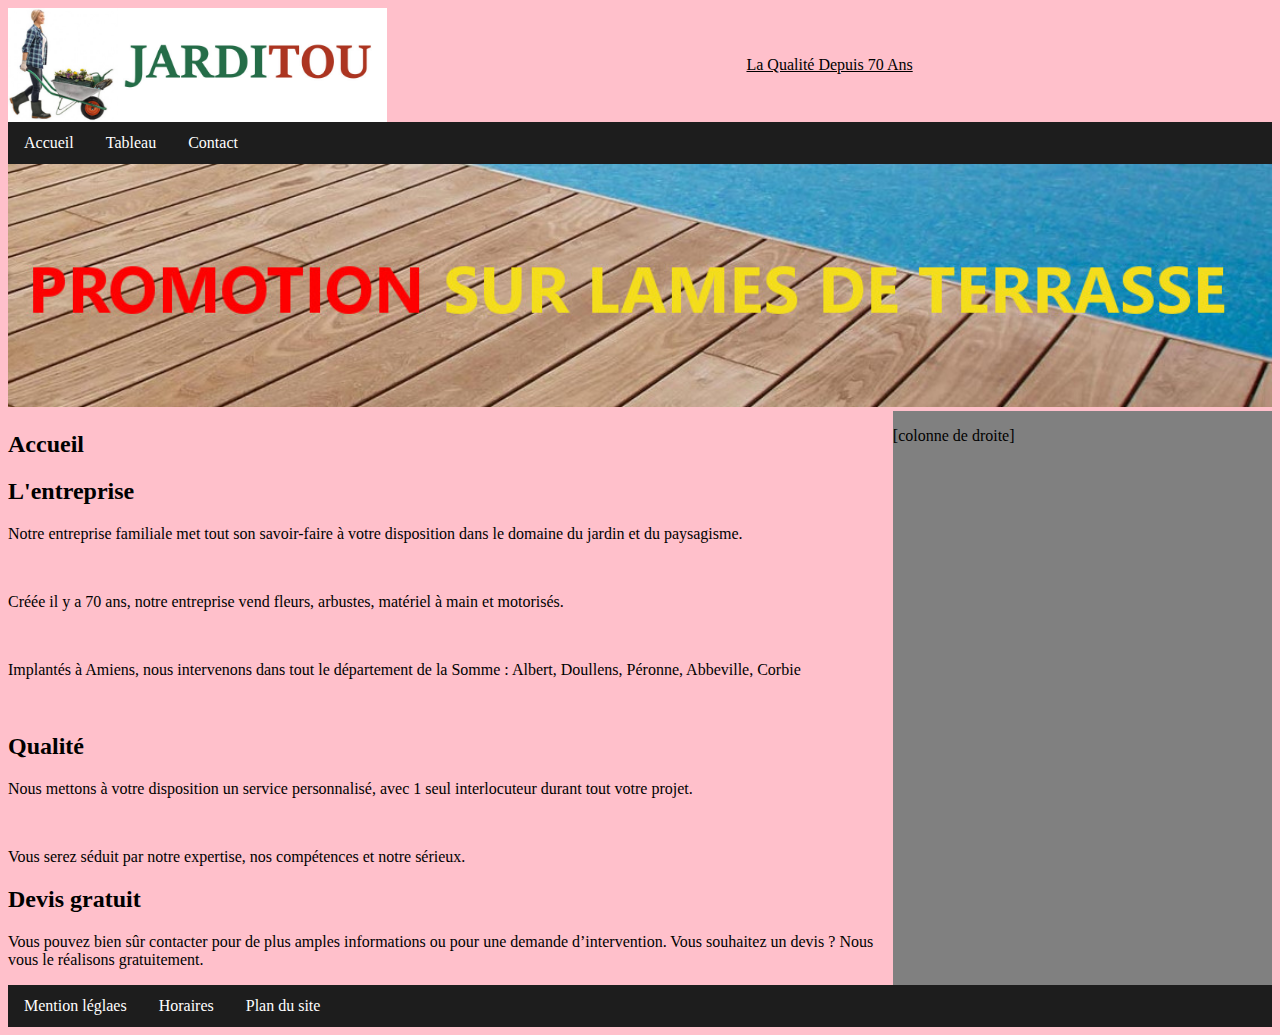
<file: index.html>
<!DOCTYPE html>
<html lang="fr">
<head>
    <meta charset="UTF-8">
    <meta name="viewport" content="width=device-width, initial-scale=1.0">
    <title>Document</title>
    <link rel="stylesheet" href="assets/css/styles.css">
</head>
<body>
    <header class="tete">
        
        <img src="assets/img/jarditou_logo.jpg" alt="jarditou_logo">
        <p class="slogan">La qualité depuis 70 ans</p>
    </header>
<nav>
    <ul>
    <li><a href="index.html">Accueil</a></li>
    <li><a href="tableau.html">Tableau</a></li>
    <li><a href="contact.html">Contact</a></li>
    </ul>
    <img src="assets/img/promotion.jpg" alt="promotion">
</nav>

<div class="container">
<section class="texte"> 
    
<h2>Accueil</h2>

<article>
     <h2>L'entreprise</h2>
<p>Notre entreprise familiale met tout son savoir-faire à votre disposition dans le domaine du jardin et du paysagisme.</p><br>
<p>Créée il y a 70 ans, notre entreprise vend fleurs, arbustes, matériel à main et motorisés.</p><br>
<p>Implantés à Amiens, nous intervenons dans tout le département de la Somme : Albert, Doullens, Péronne, Abbeville, Corbie</p><br>
<h2>Qualité</h2>
<p>Nous mettons à votre disposition un service personnalisé, avec 1 seul interlocuteur durant tout votre projet.</p><br>
<p>Vous serez séduit par notre expertise, nos compétences et notre sérieux.</p>
    <h2>Devis gratuit</h2>
<p>Vous pouvez bien sûr contacter pour de plus amples informations ou pour une demande d’intervention. Vous souhaitez un devis ? Nous vous le réalisons gratuitement.</p>   
</article>

</section>
<aside>
    <p>[colonne de droite]</p> 
</aside>
</div>
<footer>
    <ul>
    <li><a href="index.html">Mention léglaes</a></li>
    <li><a href="tableau.html">Horaires</a></li>
    <li><a href="contact.html">Plan du site</a></li>
    </ul>
</footer>

</body>
</html>
</file>
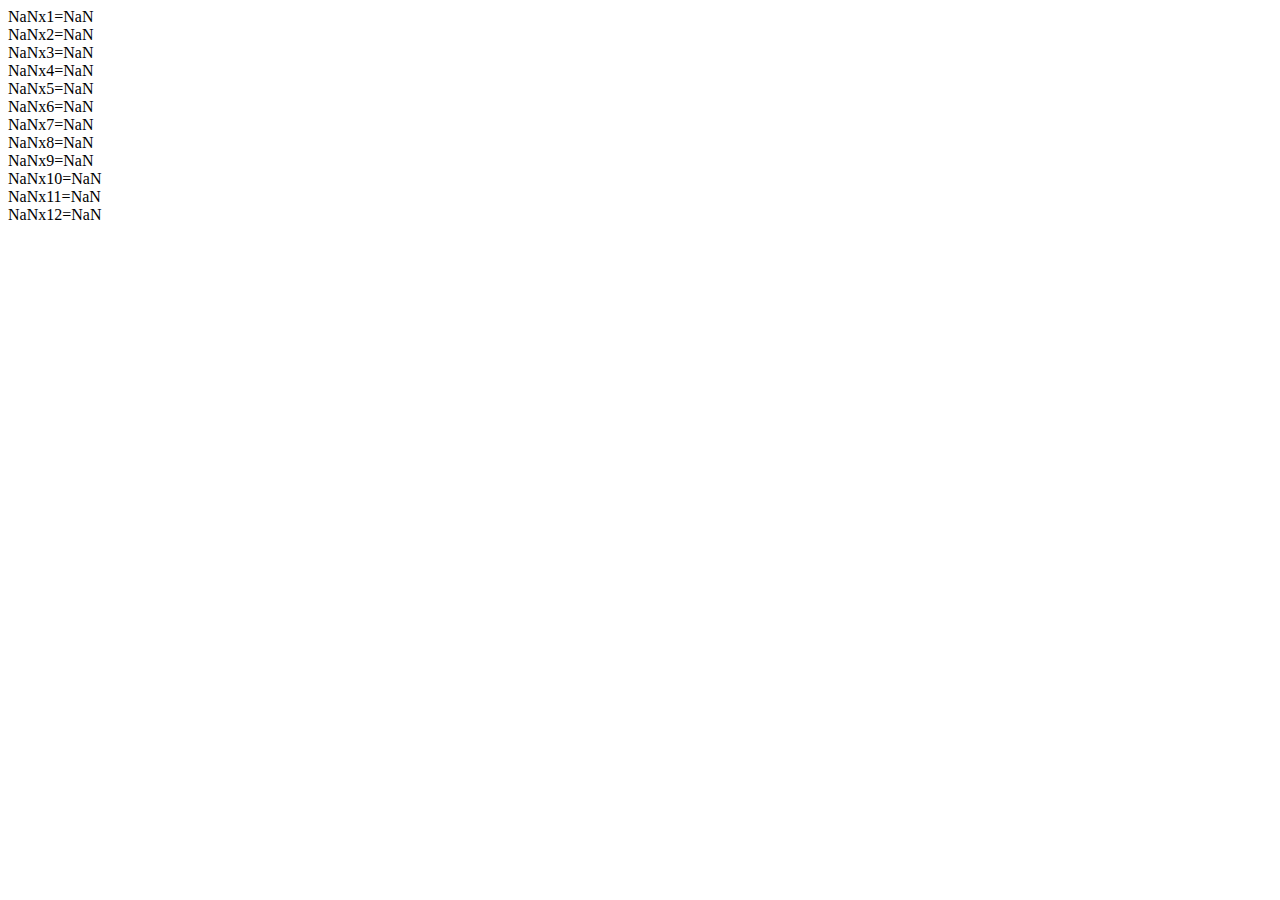
<file: eval.html>
<!DOCTYPE html>
<html lang="fr">
<head>
    <meta charset="UTF-8">
    <meta name="viewport" content="width=device-width, initial-scale=1.0">
    <title>Document</title>
</head>
<body>
<script src="eval.js"></script>
</body>
</html>
 <!--Coté client-->
</file>
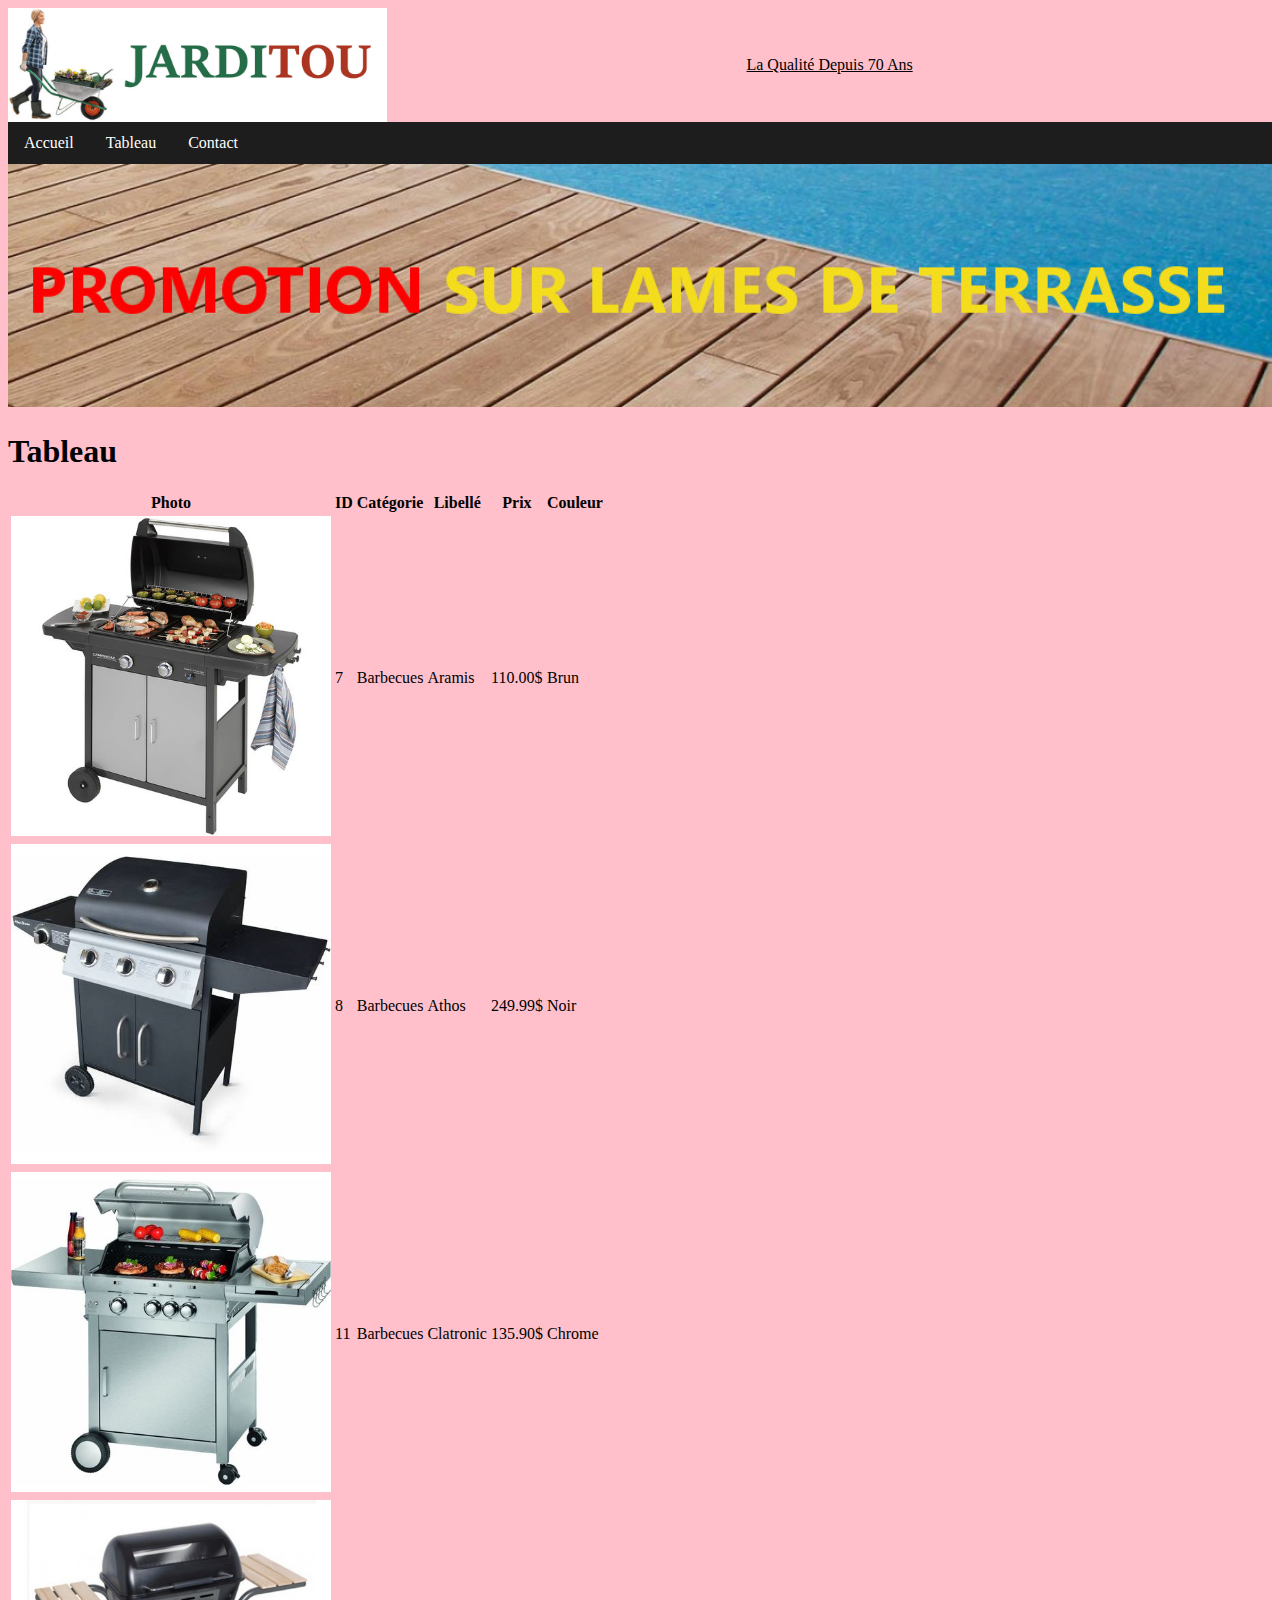
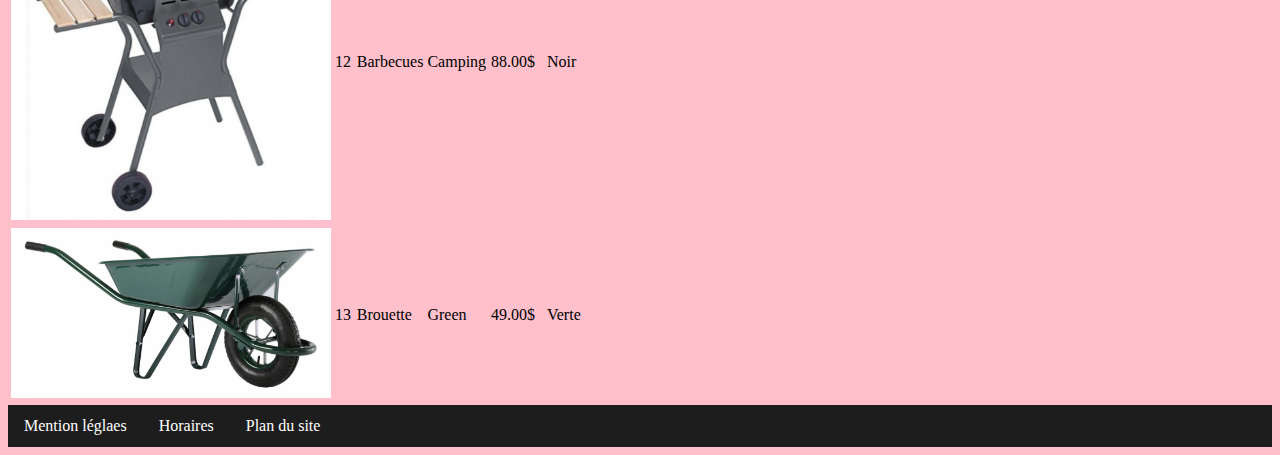
<file: tableau.html>
<!DOCTYPE html>
<html lang="fr">
  <head>
    <meta charset="UTF-8" />
    <meta name="viewport" content="width=device-width, initial-scale=1.0" />
    <title>Document</title>
     <link rel="stylesheet" href="assets/css/styles.css">
  </head>
  <body>

    <header  class="tete">


      <img src="assets/img/jarditou_logo.jpg" alt="jarditou_logo" />
        <span class="slogan" >La qualité depuis 70 ans</span>  

       

    </header>
 
   

    <nav>

      <ul>

        <li><a href="index.html">Accueil</a></li>
         <li><a href="tableau.html">Tableau</a></li>
          <li><a href="contact.html">Contact</a></li>

      </ul>

       <img src="assets/img/promotion.jpg" alt="promotion"/>

    </nav>

     <!--Construction-->
     
    <h1>Tableau</h1>
    <table>
      <thead>

        <tr>
          <th>Photo</th>
          <th>ID</th>
          <th>Catégorie</th>
          <th>Libellé</th>
          <th>Prix</th>
          <th>Couleur</th>
        </tr>
      </thead>

      <tbody>
        <tr>
            <td><img class="imgtab" src="assets/img/7.jpg" alt="bbqaramis"></td>
            <td>7</td>
            <td>Barbecues</td>
            <td>Aramis</td>
            <td>110.00$</td>
            <td>Brun</td>
        </tr>
        <tr>
            <td><img class="imgtab" src="assets/img/8.jpg" alt="bbqathos"></td>
            <td>8</td>
            <td>Barbecues</td>
            <td>Athos</td>
            <td>249.99$</td>
            <td>Noir</td>
        </tr>
        <tr>
            <td><img class="imgtab" src="assets/img/11.jpg" alt="bbqclat"></td>
            <td>11</td>
            <td>Barbecues</td>
            <td>Clatronic</td>
            <td>135.90$</td>
            <td>Chrome</td>
        </tr>
        <tr>
            <td><img class="imgtab" src="assets/img/12.jpg" alt="bbqcamp"></td>
            <td>12</td>
            <td>Barbecues</td>
            <td>Camping</td>
            <td>88.00$</td>
            <td>Noir</td>
        </tr>
        <tr>
            <td><img class="imgtab" src="assets/img/13.jpg" alt="Brouette"></td>
            <td>13</td>
            <td>Brouette</td>
            <td>Green</td>
            <td>49.00$</td>
            <td>Verte</td>
        </tr>
      </tbody>
    </table>


<footer>

    <ul>
    <li><a href="index.html">Mention léglaes</a></li>
    <li><a href="tableau.html">Horaires</a></li>
    <li><a href="contact.html">Plan du site</a></li>
    </ul>

</footer>
  
  </body>
  
  </html>
</file>
<file: assets/css/styles.css>
body{
    background-color: pink;
}

header {
    display: flex;
    width: 100%;
     text-decoration: underline;
      text-transform: capitalize;
       font-size: 1rem ;
       align-items: center;
    }
.slogan {
        text-align: center;
        width: 70%;
        
}
header img  {
    width: 30%;
     
}

ul  {

  list-style-type: none;
   margin: 0;
    padding: 0;
     overflow: hidden;
    background-color: #1d1d1d;
}

li { 

    float: left;

}

  li a {

    display: block;
     color: white;
     text-align: center;
      padding: 12px 16px;
       text-decoration: none;

}

 li a:hover {

    background-color: #555;
     color : white;
}


li a:active {

background-color: #04aa6D;

}

nav img {
   width: 100%; 

}

table img{
    width: 20rem;
}

aside {
    background-color: gray;
    width: 30%;
}

.container {
    display: flex;
}

.texte {
width: 70%;
}

@media screen and (max-width: 768px) 
{
 
   body {
   max-width: 100%;
   }

   aside {
    display: none ;
   }
   ul{
    display: flex;
    flex-direction: column;
    font-size: 15px;
   }

   article {
    font-size: 14px;


   }
   



}
</file>
